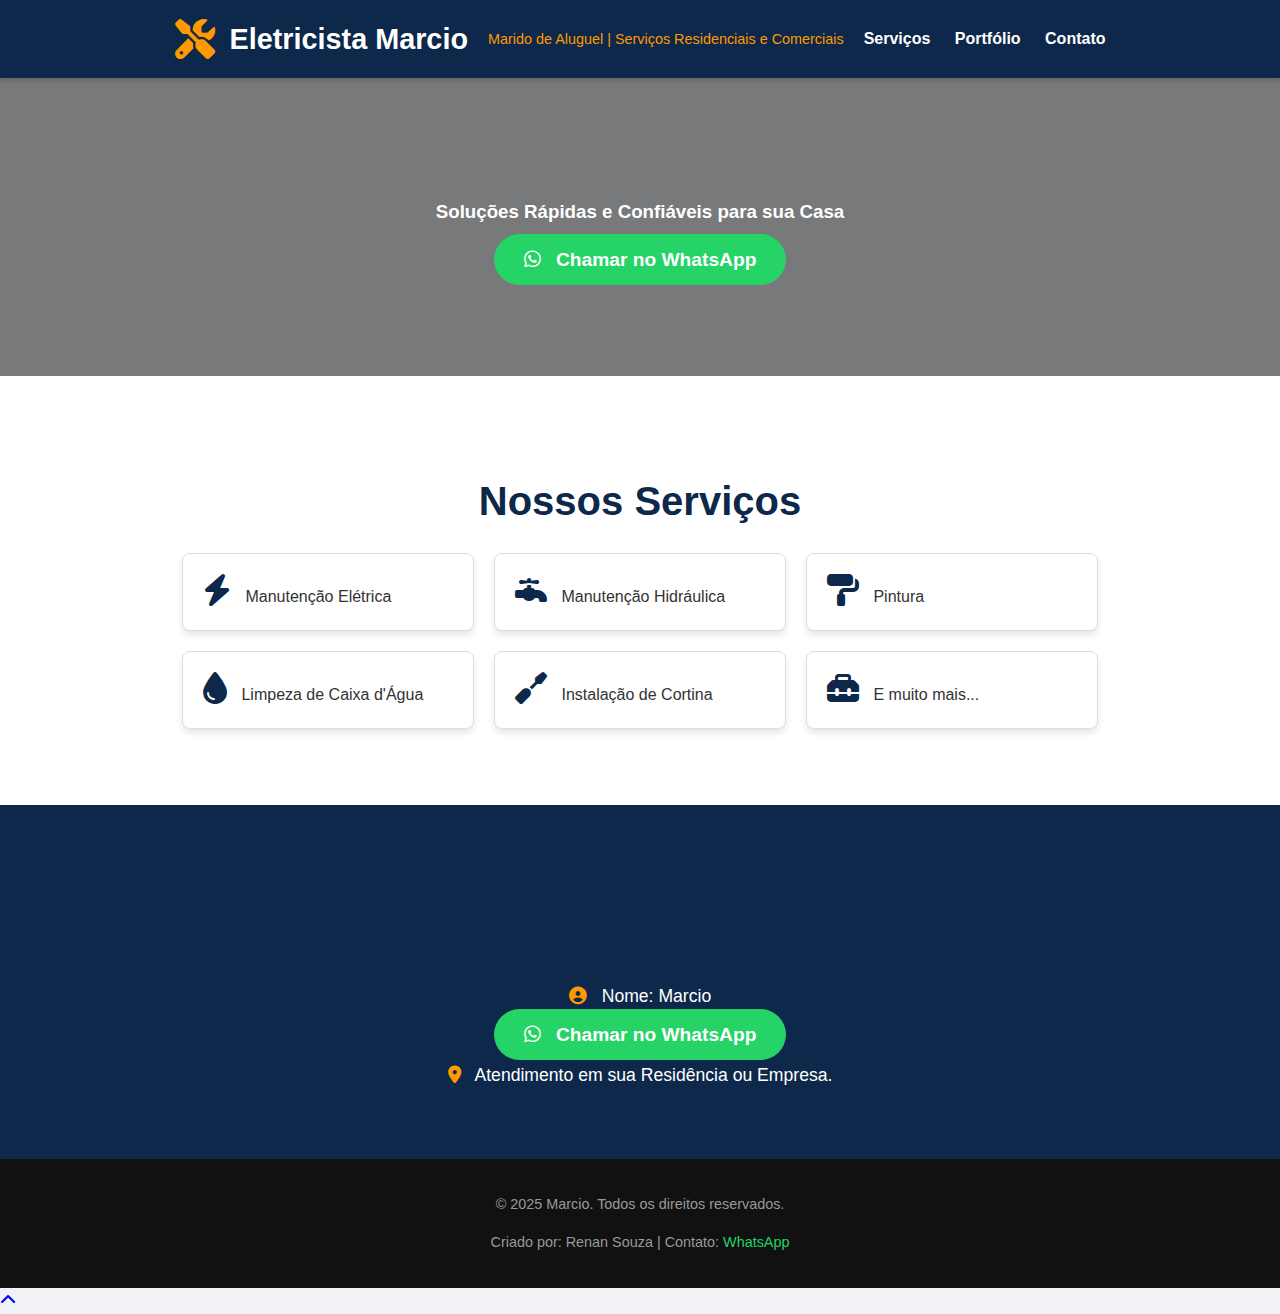
<file: index.html>
<!DOCTYPE html>
<html lang="pt-br">
<head>
    <meta charset="UTF-8">
    <meta name="viewport" content="width=device-width, initial-scale=1.0">
    <link rel="icon" href="favicon.ico" type="image/x-icon">
    <title>Portfólio - Márcio</title>
    <link rel="stylesheet" href="style.css">
    <link rel="stylesheet" href="https://cdnjs.cloudflare.com/ajax/libs/font-awesome/6.5.1/css/all.min.css">
    <link rel="icon" href="raio.webp" type="image/png">
</head>
<body>

    <header class="header">
        <div class="container">
            <div class="logo">
                <i class="fas fa-tools logo-icon"></i>
                <h1>Eletricista Marcio</h1>
                <p>Marido de Aluguel | Serviços Residenciais e Comerciais</p>
            </div>
            <nav class="nav-menu">
                <ul>
                    <li><a href="#servicos">Serviços</a></li>
                    <li><a href="portfolio.html">Portfólio</a></li>
                    <li><a href="#contato">Contato</a></li>
                </ul>
            </nav>
        </div>
    </header>

    <main>
        <section id="banner">
            <div class="container">
                <h3>Soluções Rápidas e Confiáveis para sua Casa</h3>
               <a href="https://wa.me/5514997832871?text=Olá Marcio, Preciso de um Orçamento, poderia me ajudar? " class="btn-whatsapp" target="_blank">
                <i class="fab fa-whatsapp"></i> Chamar no WhatsApp
               </a>
            </div>
        </section>

        <section id="servicos">
            <div class="container">
                <h2 class="section-title">Nossos Serviços</h2>
                <ul class="service-list">
                    <li><i class="fas fa-bolt service-icon"></i> Manutenção Elétrica</li>
                    <li><i class="fas fa-faucet service-icon"></i> Manutenção Hidráulica</li>
                    <li><i class="fas fa-paint-roller service-icon"></i> Pintura</li>
                    <li><i class="fas fa-tint service-icon"></i> Limpeza de Caixa d'Água</li>
                    <li><i class="fas fa-screwdriver service-icon"></i> Instalação de Cortina</li>
                    <li><i class="fas fa-toolbox service-icon"></i> E muito mais...</li>
                </ul>
            </div>
        </section>

        <section id="contato">
            <div class="container">
                <h2 class="section-title">Entre em Contato</h2>
                <div class="contact-info">
                    <p><i class="fas fa-user-circle contact-icon"></i> Nome: Marcio</p>
                    <a href="https://wa.me/5514997832871?text=Olá Marcio, Preciso de um Orçamento, poderia me ajudar? " class="btn-whatsapp" target="_blank">
                    <i class="fab fa-whatsapp"></i> Chamar no WhatsApp
                    </a>
                    <p><i class="fas fa-map-marker-alt contact-icon"></i> Atendimento em sua Residência ou Empresa.</p>
                </div>
            </div>
        </section>
    </main>

    <footer>
        <div class="container">
            <p>&copy; 2025 Marcio. Todos os direitos reservados.</p>
            <p>Criado por: Renan Souza | Contato: <a href="https://wa.me/5514988295198" target="_blank">WhatsApp</a></p>
            <!-- Default Statcounter code for Eletricista
https://renan19977.github.io/site-eletricista-marcio/ -->
<script type="text/javascript">
var sc_project=13168227; 
var sc_invisible=1; 
var sc_security="0ea69d17"; 
</script>
<script type="text/javascript"
src="https://www.statcounter.com/counter/counter.js" async></script>
<noscript><div class="statcounter"><a title="Web Analytics"
href="https://statcounter.com/" target="_blank"><img class="statcounter"
src="https://c.statcounter.com/13168227/0/0ea69d17/1/" alt="Web Analytics"
referrerPolicy="no-referrer-when-downgrade"></a></div></noscript>
<!-- End of Statcounter Code -->
        </div>
    </footer>
    <a href="#top" id="scroll-to-top" title="Subir para o topo">
    <i class="fas fa-chevron-up"></i>
</a>

</body>
</html>
</file>
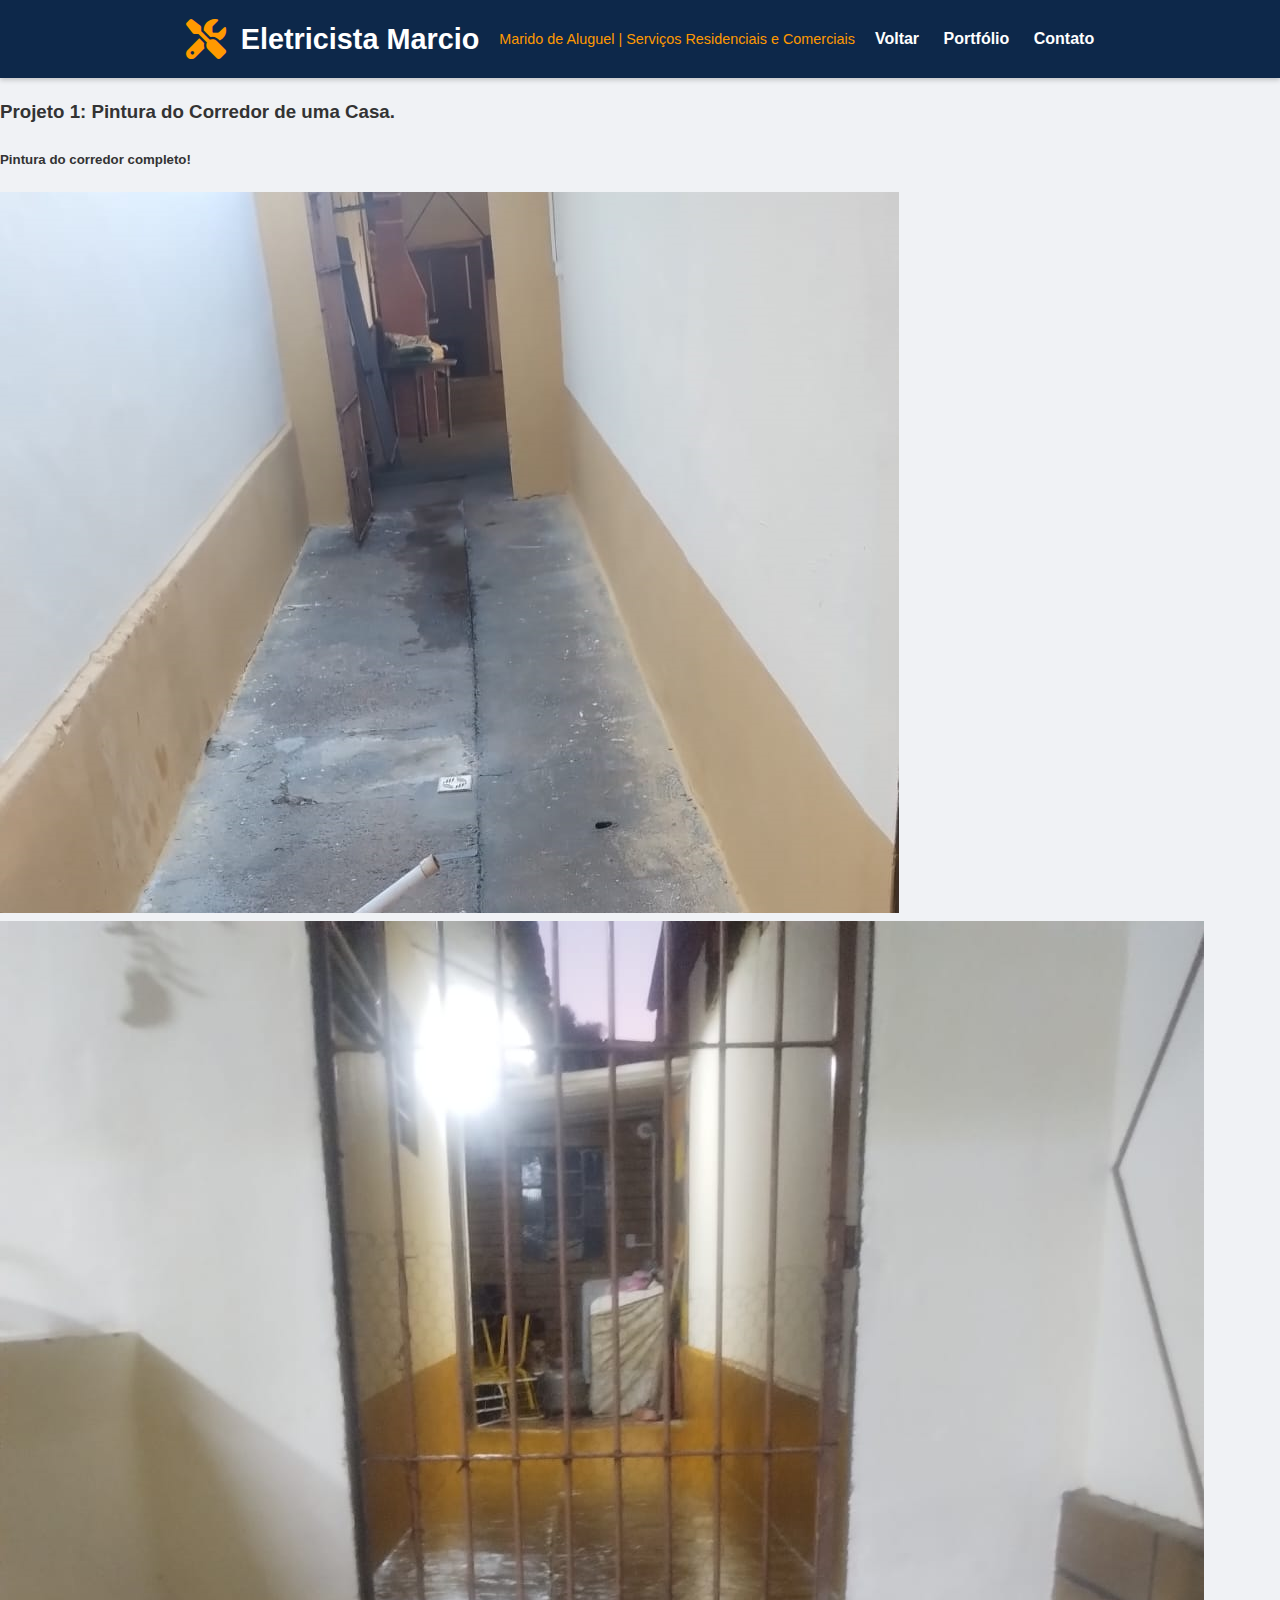
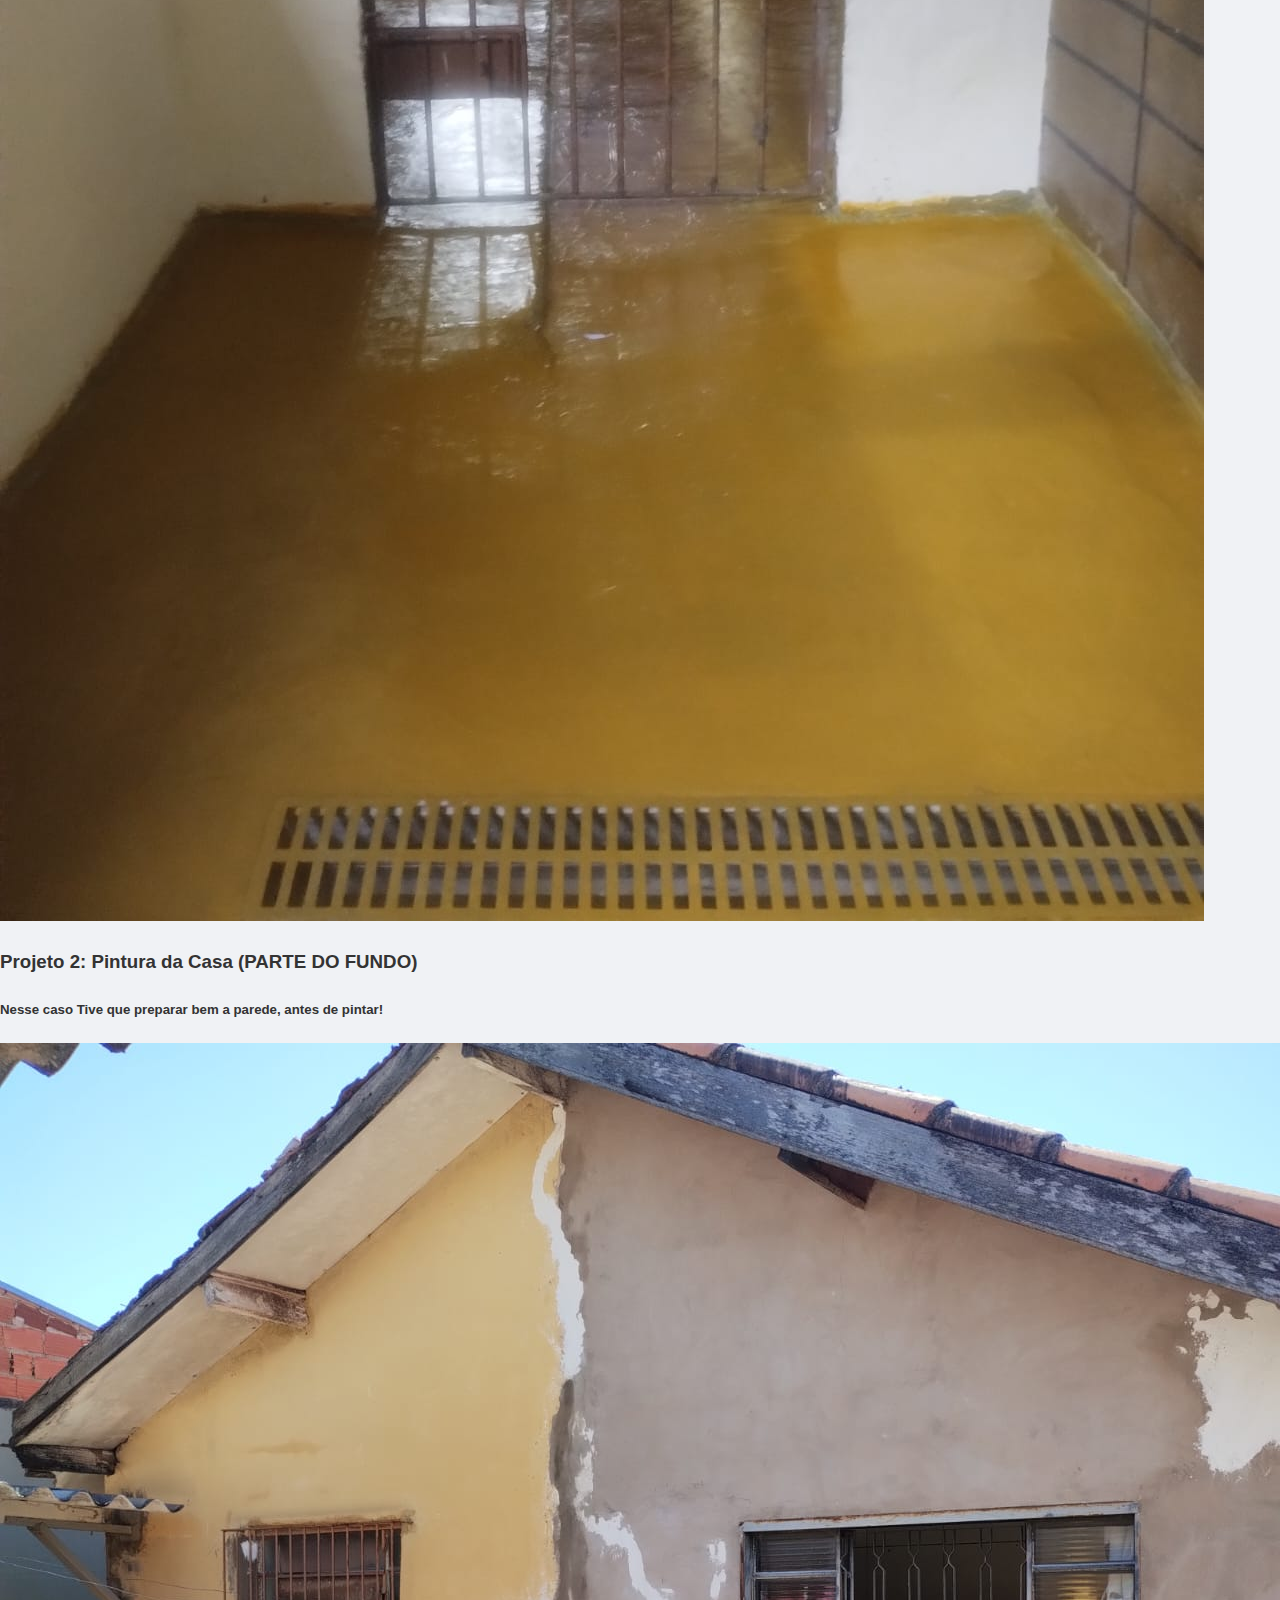
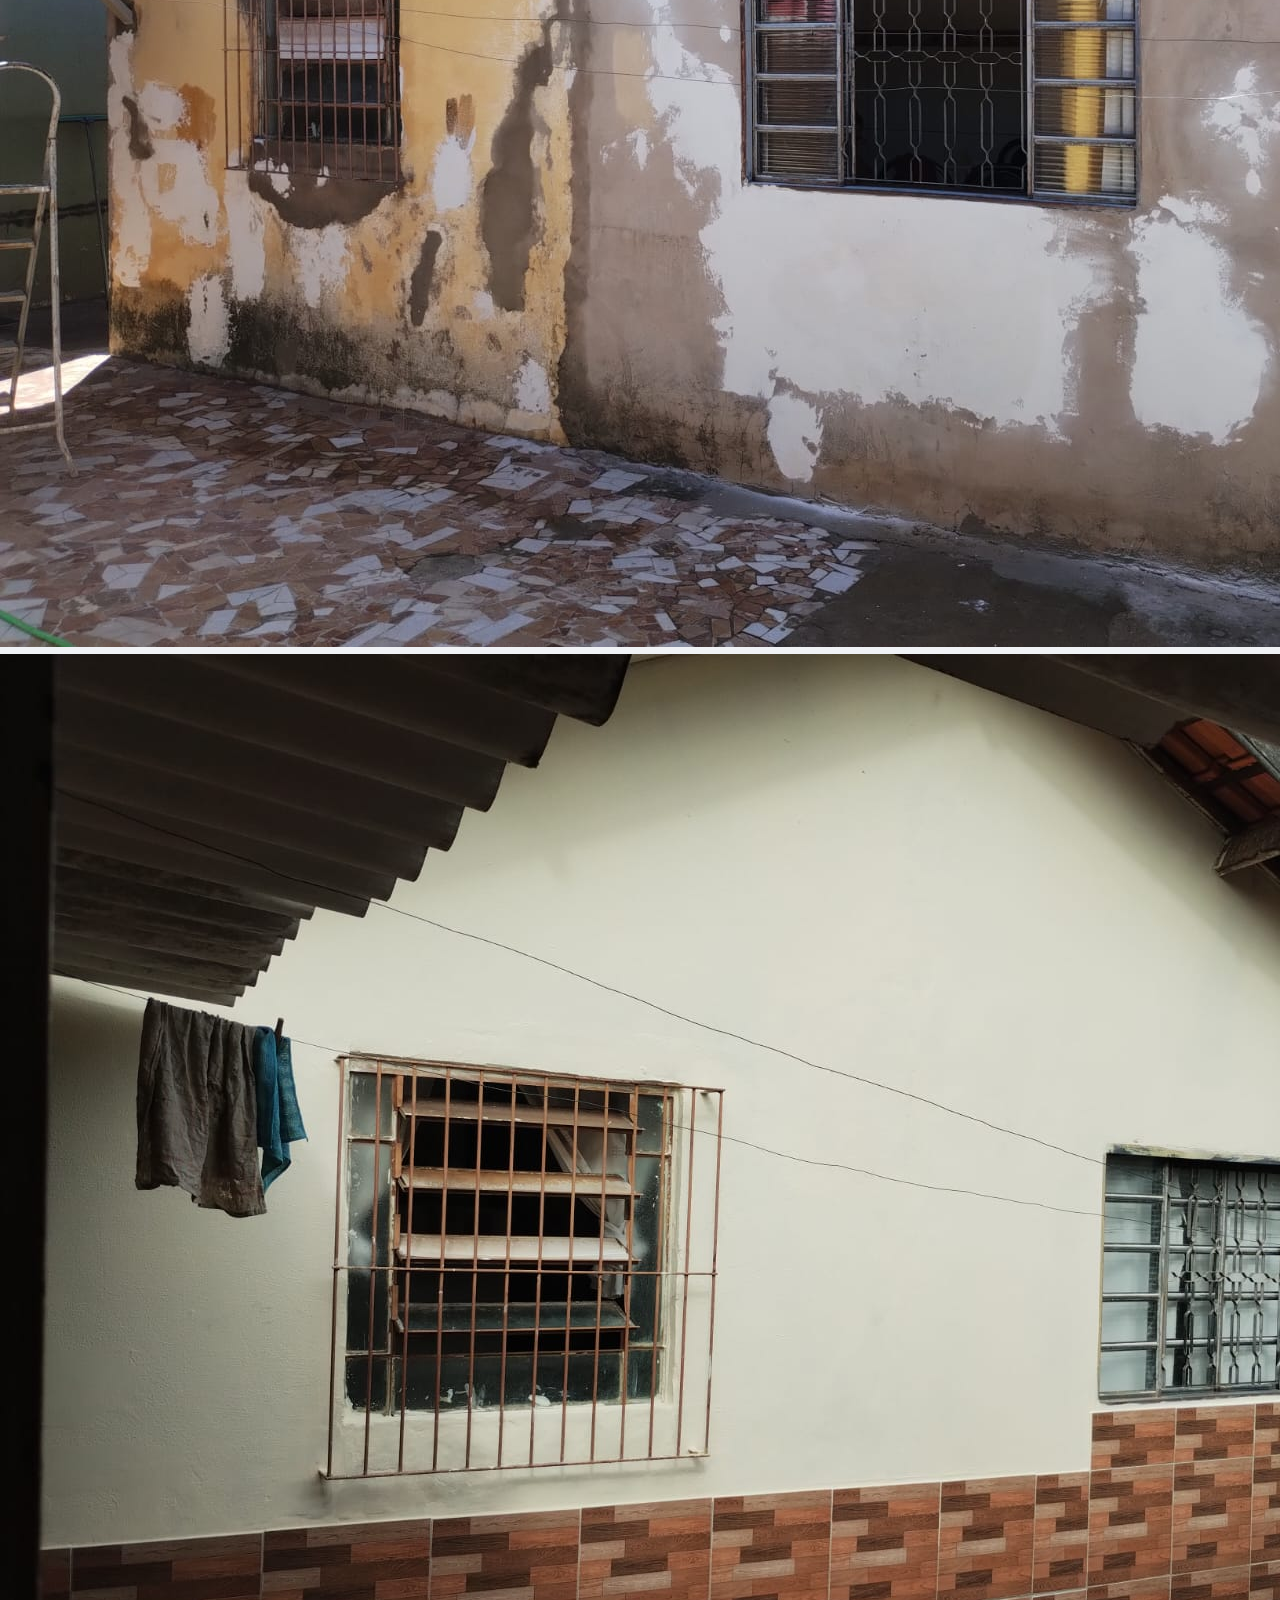
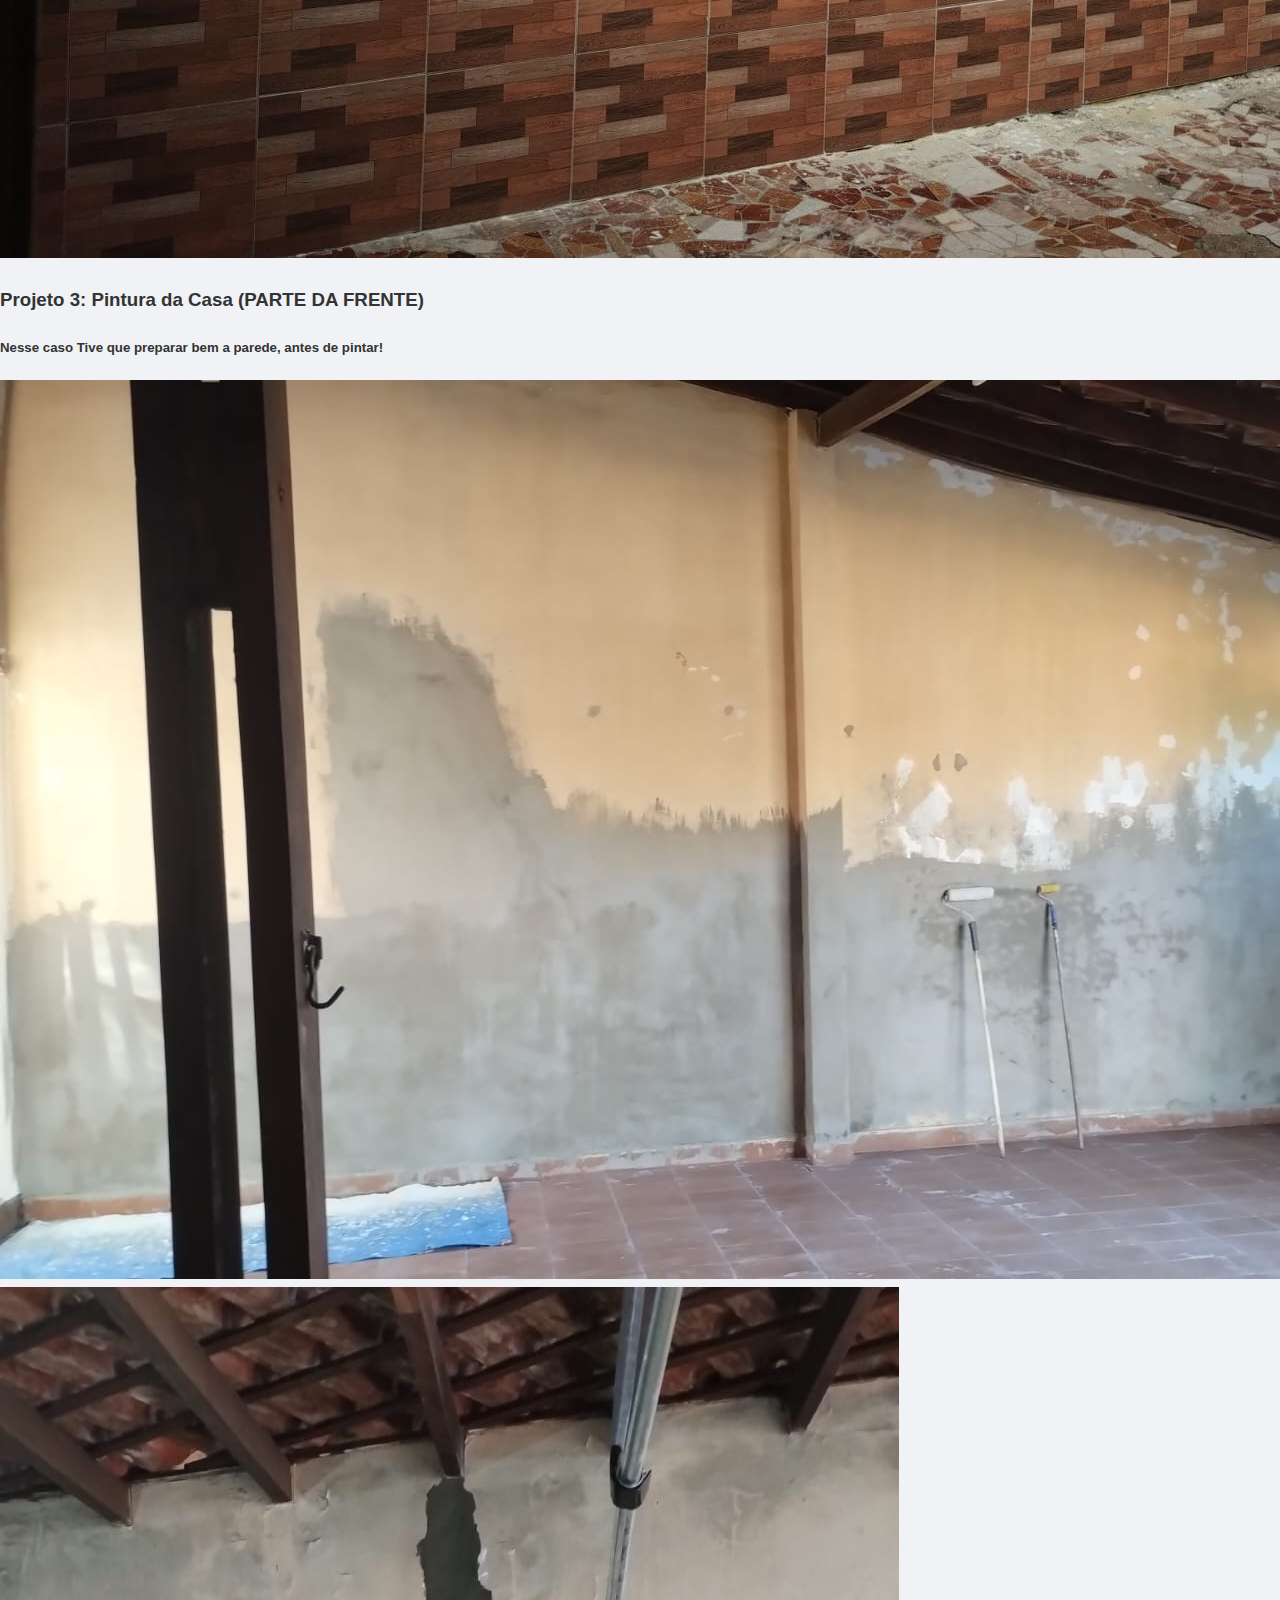
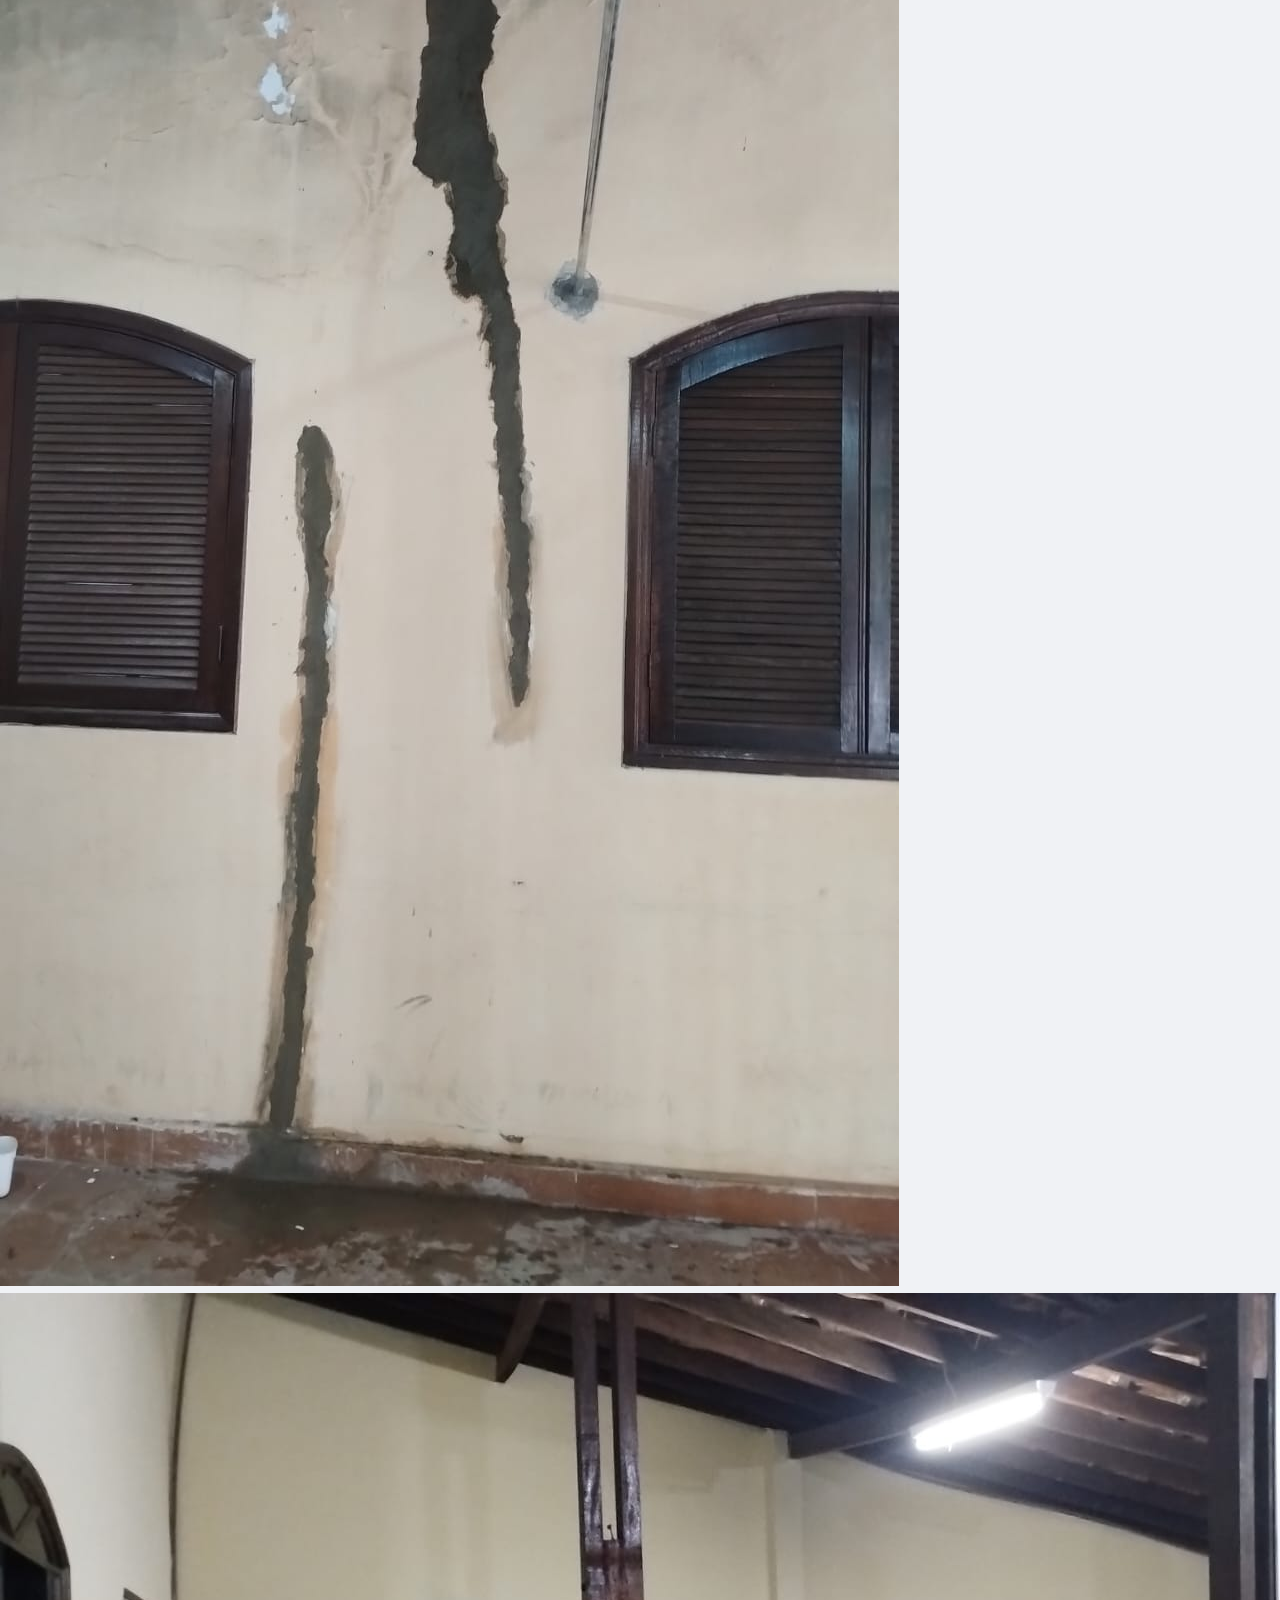
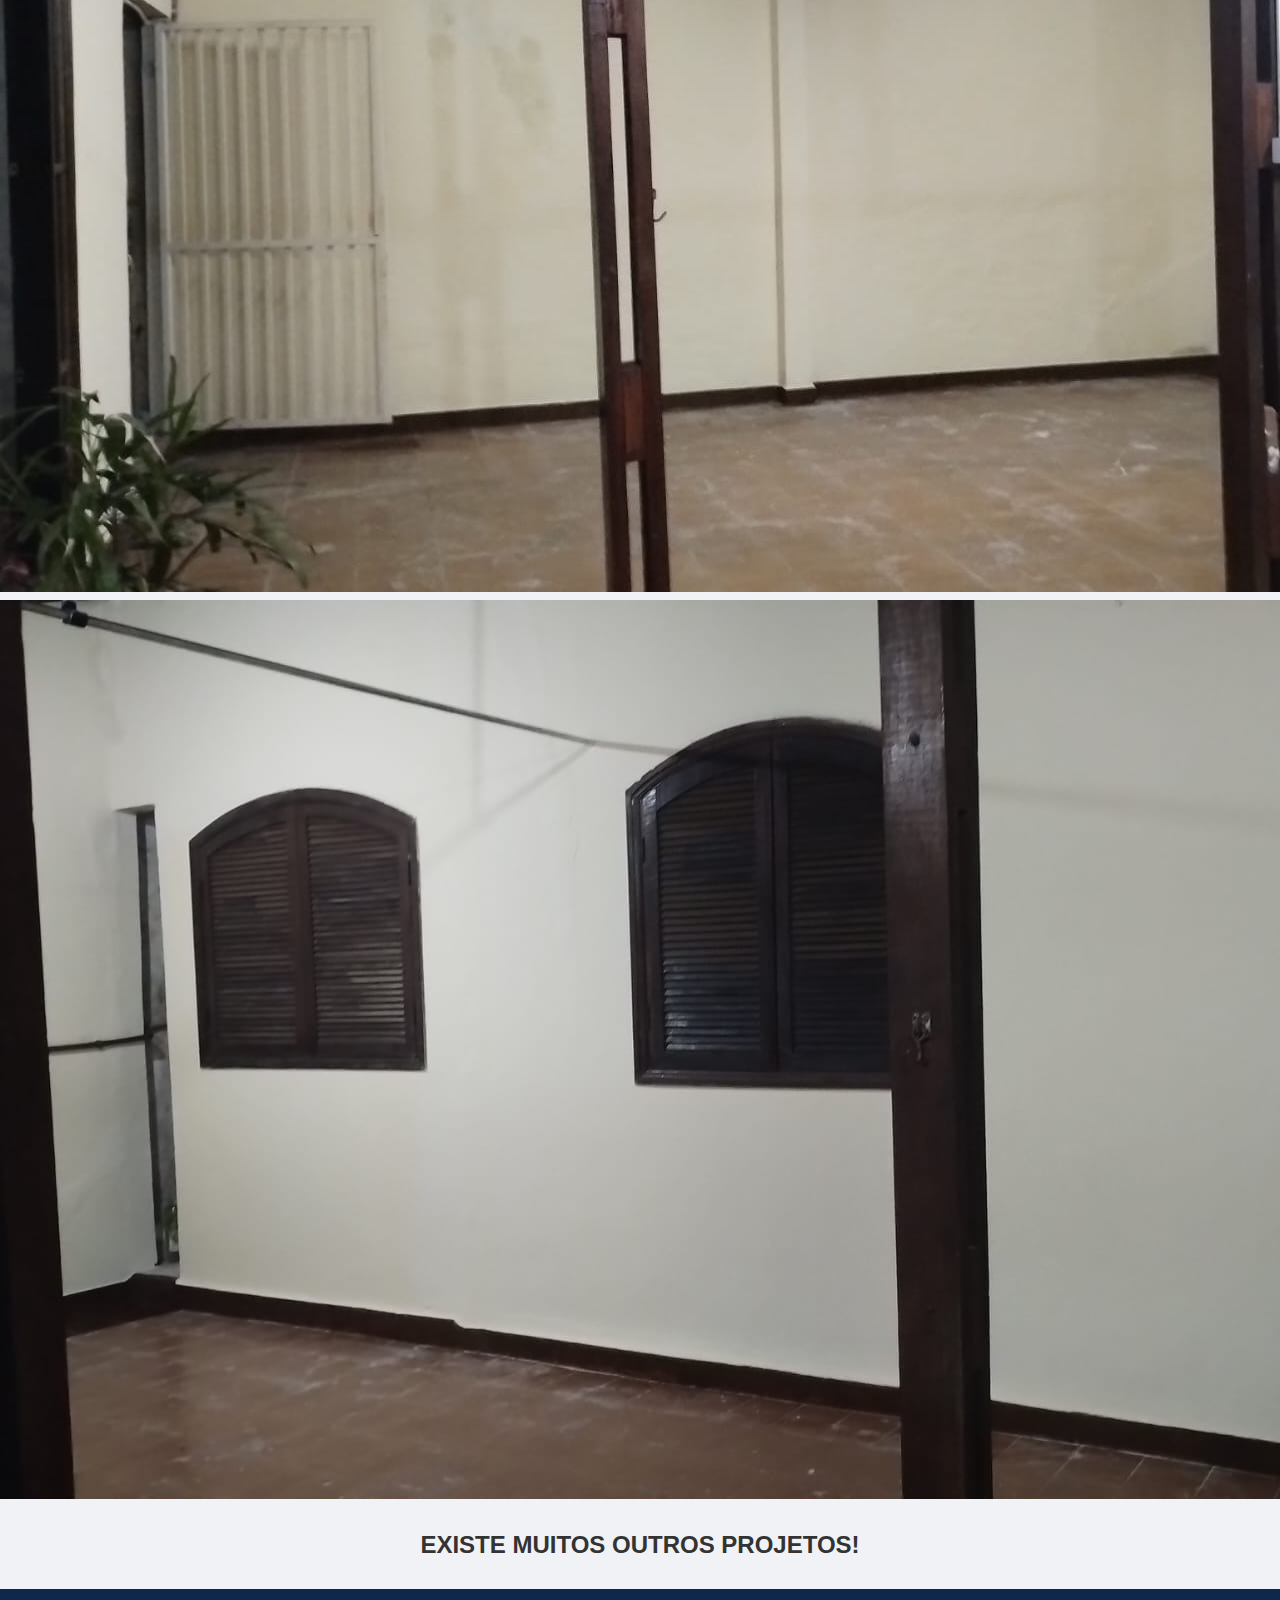
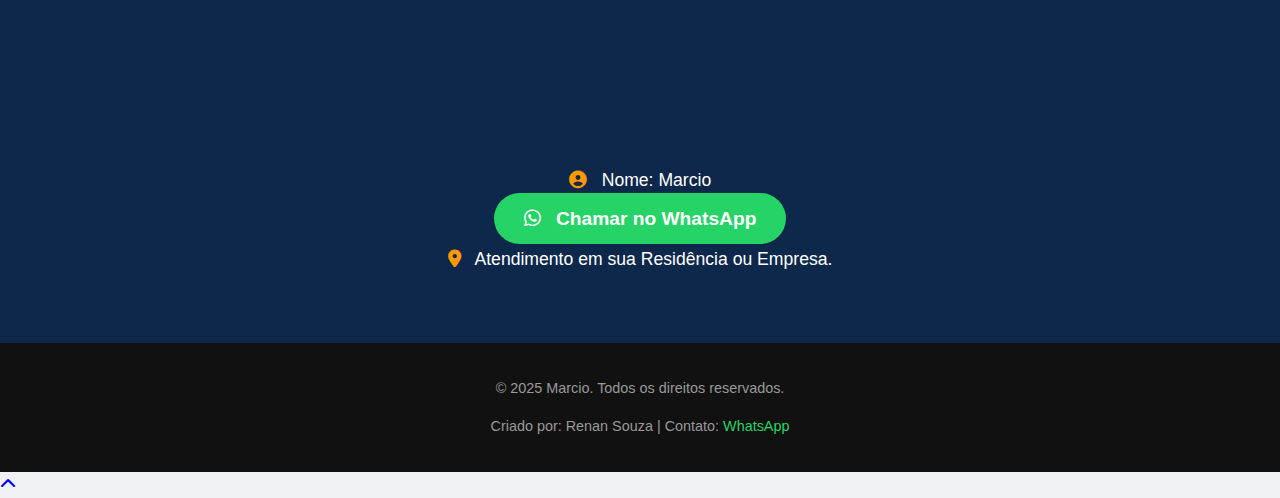
<file: portfolio.html>
<!DOCTYPE html>
<html lang="pt-br">
<head>
    <meta charset="UTF-8">
    <meta name="viewport" content="width=device-width, initial-scale=1.0">
    <title>Portfólio - Márcio</title>
<link rel="stylesheet" href="style.css">
<link rel="stylesheet" href="https://cdnjs.cloudflare.com/ajax/libs/font-awesome/6.5.1/css/all.min.css">
<link rel="icon" href="raio.webp" type="image/png">
</head>
<body>
     <header class="header">
        <div class="container">
            <div class="logo">
                <i class="fas fa-tools logo-icon"></i>
                <h1>Eletricista Marcio</h1>
                <p>Marido de Aluguel | Serviços Residenciais e Comerciais</p>
            </div>
            <nav class="nav-menu">
                <ul>
                    <li><a href="index.html">Voltar</a></li>
                    <li><a href="portfolio.html">Portfólio</a></li>
                    <li><a href="#contato">Contato</a></li>
                </ul>
            </nav>
        </div>
    </header>

    <div class="portfolio-grid">
    <div class="portfolio-item">
    <h3>Projeto 1: Pintura do Corredor de uma Casa.</h3>
        <h5><p>Pintura do corredor completo!</p></h5>
        <div class="images">
            <img src="corredorantes.jpg" alt="Antes do Serviço 1">
            <img src="corredorDepois.jpeg" alt="Depois do Serviço 1">
        </div>
    </div>
<div class="portfolio-item">
        <h3>Projeto 2: Pintura da Casa (PARTE DO FUNDO)</h3>
        <p><h5>Nesse caso Tive que preparar bem a parede, antes de pintar!</p></h5>
        <div class="images">
            <img src="casaantes.jpeg" alt="Antes do Serviço 2">
            <img src="casadps.jpeg" alt="Depois do Serviço 2">
        </div>
    </div>
    
   <div class="portfolio-item">
        <h3>Projeto 3: Pintura da Casa (PARTE DA FRENTE) </h3>
        <p><h5>Nesse caso Tive que preparar bem a parede, antes de pintar!</p></h5>
        <div class="images">
            <img src="casaantes1.jpeg" alt="Antes do Serviço 3">
            <img src="casaantes2.jpeg" alt="Depois do Serviço 3">
             <img src="casadps1.jpeg" alt="Antes do Serviço 3">
            <img src="casadps2.jpeg" alt="Depois do Serviço 3">

            <center><p><h2>EXISTE MUITOS OUTROS PROJETOS!</p></h2></center>
        </div>
    </div>
</div>

<section id="contato">
            <div class="container">
                <h2 class="section-title">Entre em Contato</h2>
                <div class="contact-info">
                    <p><i class="fas fa-user-circle contact-icon"></i> Nome: Marcio</p>
                    <a href="https://wa.me/5514997832871?text=Olá Marcio, Preciso de um Orçamento, poderia me ajudar? " class="btn-whatsapp" target="_blank">
                    <i class="fab fa-whatsapp"></i> Chamar no WhatsApp
                    </a>
                    <p><i class="fas fa-map-marker-alt contact-icon"></i> Atendimento em sua Residência ou Empresa.</p>
                </div>
            </div>
        </section>

    <footer>
        <div class="container">
            <p>&copy; 2025 Marcio. Todos os direitos reservados.</p>
            <p>Criado por: Renan Souza | Contato: <a href="https://wa.me/5514988295198" target="_blank">WhatsApp</a></p>
            <!-- Default Statcounter code for Eletricista
https://renan19977.github.io/site-eletricista-marcio/ -->
<script type="text/javascript">
var sc_project=13168227; 
var sc_invisible=1; 
var sc_security="0ea69d17"; 
</script>
<script type="text/javascript"
src="https://www.statcounter.com/counter/counter.js" async></script>
<noscript><div class="statcounter"><a title="Web Analytics"
href="https://statcounter.com/" target="_blank"><img class="statcounter"
src="https://c.statcounter.com/13168227/0/0ea69d17/1/" alt="Web Analytics"
referrerPolicy="no-referrer-when-downgrade"></a></div></noscript>
<!-- End of Statcounter Code -->
        </div>
    </footer>
        <a href="#top" id="scroll-to-top" title="Subir para o topo">
        <i class="fas fa-chevron-up"></i>
        </a>
    </body>
</html>
</file>
<file: style.css>
body {
    font-family: Arial, sans-serif;
    margin: 0;
    padding: 0;
    background-color: #f0f2f5;
    color: #333;
    line-height: 1.6;
}

.container {
    max-width: 960px;
    margin: 0 auto;
    padding: 0 20px;
}


.header {
    background-color: #0d284a;
    color: #fff;
    padding: 1rem 0;
    display: flex;
    justify-content: space-between;
    align-items: center;
    box-shadow: 0 2px 5px rgba(0, 0, 0, 0.2);
}

.header .container {
    display: flex;
    justify-content: space-between;
    align-items: center;
}

.logo {
    display: flex;
    align-items: center;
    text-align: left;
}

.logo h1 {
    font-size: 1.8rem;
    margin: 0;
    margin-right: 20px;
}

.logo p {
    font-size: 0.9rem;
    margin: 0;
    color: #ff9900;
}

.logo-icon {
    font-size: 2.5rem;
    color: #ff9900;
    margin-right: 15px;
}

.nav-menu ul {
    list-style: none;
    padding: 0;
    margin: 0;
}

.nav-menu li {
    display: inline-block;
    margin-left: 20px;
}

.nav-menu a {
    color: #fff;
    text-decoration: none;
    font-weight: bold;
    transition: color 0.3s;
}

.nav-menu a:hover {
    color: #ff9900;
}


section {
    padding: 60px 0;
    text-align: center;
}

.section-title {
    font-size: 2.5rem;
    margin-bottom: 20px;
    color: #0d284a;
}


#banner {
    background: linear-gradient(rgba(0, 0, 0, 0.5), rgba(0, 0, 0, 0.5)), url('https://img.freepik.com/fotos-gratis/ferramentas-de-eletricista-eletricista-homem-trabalha-com-equipamentos-eletricos-e-alicates-em-mao_169016-18967.jpg?w=1380&t=st=1708892188~exp=1708892788~hmac=621c5f35b2e9e623c21a14110f0f494192b45e999c0491a62d8544d673121516');
    background-size: cover;
    background-position: center;
    color: #fff;
    padding: 100px 0;
}

#banner h2 {
    font-size: 3rem;
    margin-bottom: 20px;
    text-shadow: 2px 2px 4px rgba(0, 0, 0, 0.7);
}

.btn-whatsapp {
    background-color: #25d366;
    color: #fff;
    padding: 15px 30px;
    text-decoration: none;
    border-radius: 50px;
    font-size: 1.2rem;
    font-weight: bold;
    transition: background-color 0.3s;
}

.btn-whatsapp:hover {
    background-color: #128c7e;
}

.btn-whatsapp i {
    margin-right: 10px;
}


#servicos {
    background-color: #fff;
}

.service-list {
    list-style: none;
    padding: 0;
    display: flex;
    flex-wrap: wrap;
    justify-content: center;
    gap: 20px;
}

.service-list li {
    background-color: #fff;
    border: 1px solid #ddd;
    border-radius: 8px;
    padding: 20px;
    width: 250px;
    text-align: left;
    box-shadow: 0 4px 6px rgba(0, 0, 0, 0.1);
    transition: transform 0.3s;
}

.service-list li:hover {
    transform: translateY(-5px);
}

.service-icon {
    font-size: 2rem;
    color: #0d284a;
    margin-right: 10px;
}


#contato {
    background-color: #0d284a;
    color: #fff;
}

.contact-info {
    font-size: 1.1rem;
}

.contact-info p {
    margin: 10px 0;
}

.contact-icon {
    color: #ff9900;
    margin-right: 10px;
}


footer {
    background-color: #111;
    color: #999;
    text-align: center;
    padding: 20px 0;
    font-size: 0.9rem;
}

footer a {
    color: #25d366; 
    text-decoration: none; 
}

@media (max-width: 768px) {
    .header .container {
        flex-direction: column;
        text-align: center;
    }

    .nav-menu {
        margin-top: 15px;
    }

    .nav-menu li {
        margin: 0 10px;
    }

    #banner h2 {
        font-size: 2rem;
    }
}

@media (max-width: 480px) {
    .logo h1 {
        font-size: 1.5rem;
    }

    .logo p {
        font-size: 0.8rem;
    }

    .btn-whatsapp {
        padding: 10px 20px;
        font-size: 1rem;
    }

    .service-list li {
        width: 100%;
    }
}
</file>
